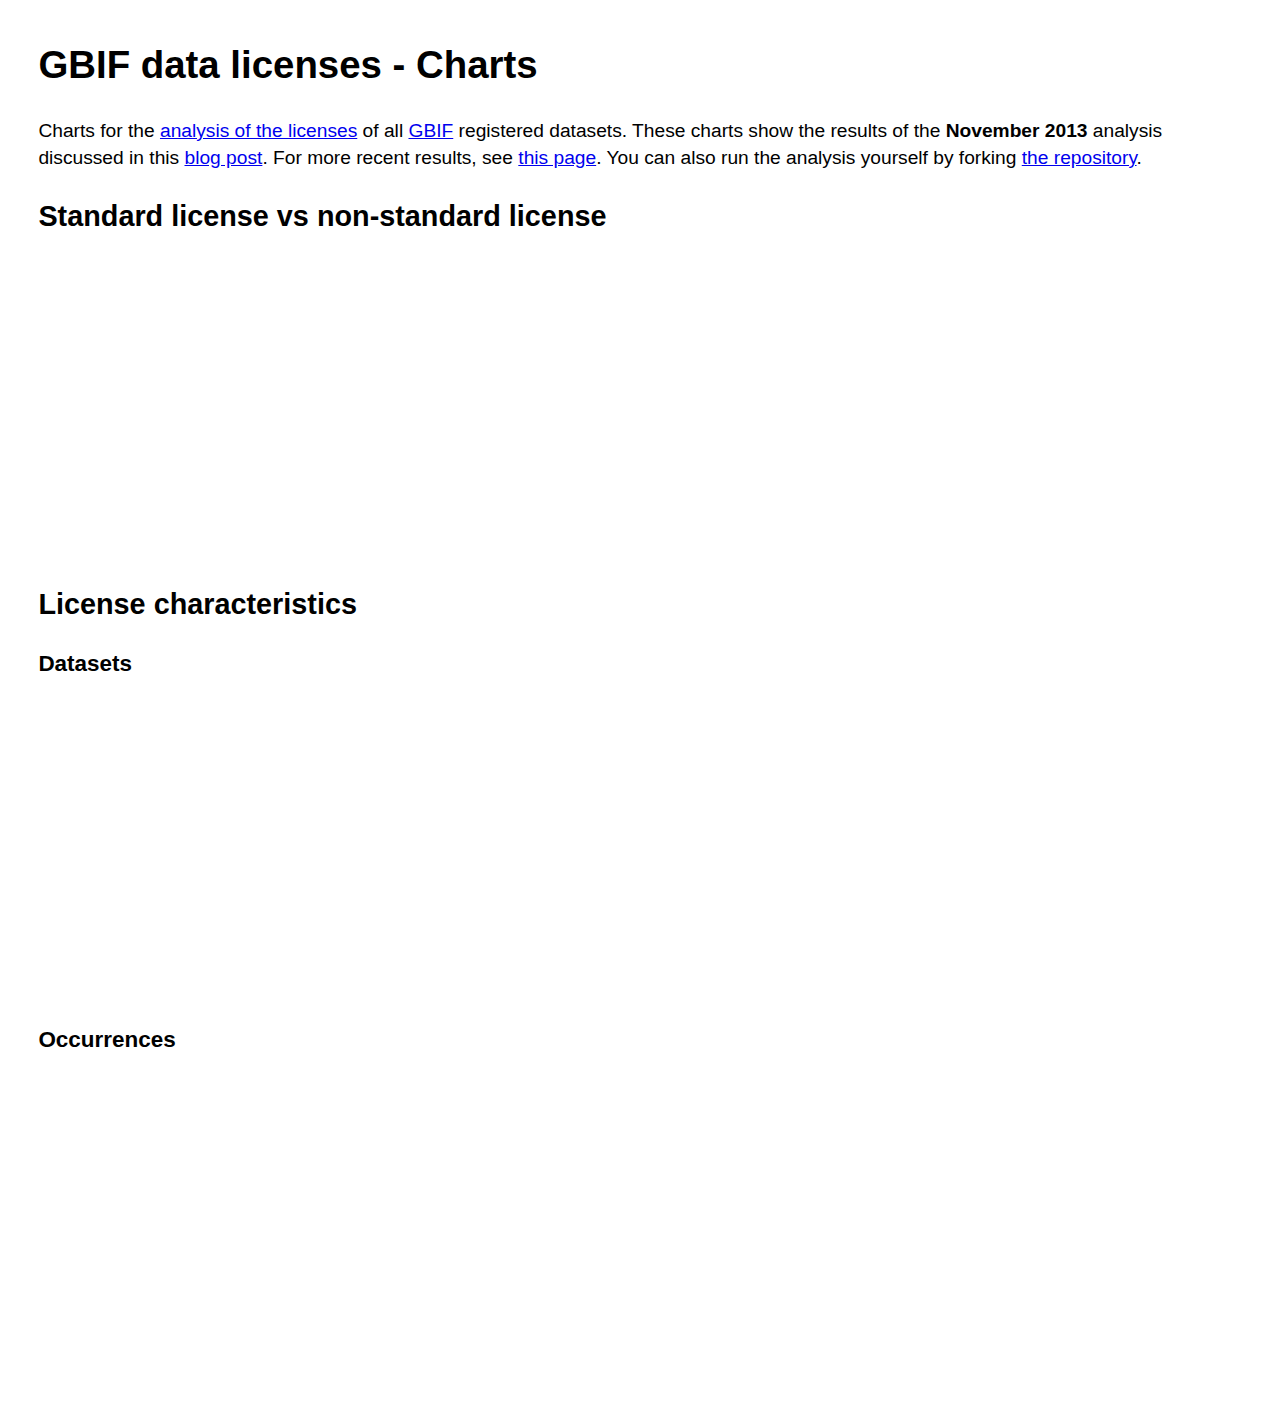
<file: charts-for-blog/index.html>
<!DOCTYPE html>
<head>
    <title>GBIF data licenses - Charts</title>
    <script src="http://ajax.googleapis.com/ajax/libs/jquery/1.8.2/jquery.min.js"></script>
    <script src="http://d3js.org/d3.v3.min.js"></script>
    <script src="js/nv.d3.min.js"></script>
    <script src="js/data.js"></script>
    <script src="js/charts.js"></script>
    <link href="css/nv.d3.min.css" rel="stylesheet" type="text/css">
    <link href="css/charts.css" rel="stylesheet" type="text/css">
</head>
<body>
    <h1>GBIF data licenses - Charts</h1>
    <p>Charts for the <a href="https://github.com/Datafable/gbif-data-licenses">analysis of the licenses</a> of all <a href="http://www.gbif.org">GBIF</a> registered datasets. These charts show the results of the <strong>November 2013</strong> analysis discussed in this <a href="http://peterdesmet.com/posts/analyzing-gbif-data-licenses.html">blog post</a>. For more recent results, see <a href="../charts/index.html">this page</a>. You can also run the analysis yourself by forking <a href="https://github.com/Datafable/gbif-data-licenses">the repository</a>.</p>

    <h2>Standard license vs non-standard license</h2>
    <div class="clearfix">
        <svg id="chart1" class="chart" style="float:left; width: 50%;"></svg>
        <svg id="chart2" class="chart" style="float:left; width: 50%;"></svg>
    </div>

    <h2>License characteristics</h2>
    <h3>Datasets</h3>
    <div><svg id="chart3" class="chart"></svg></div>
    
    <h3>Occurrences</h3>
    <div><svg id="chart4" class="chart"></svg></div>

</body>
</html>
</file>
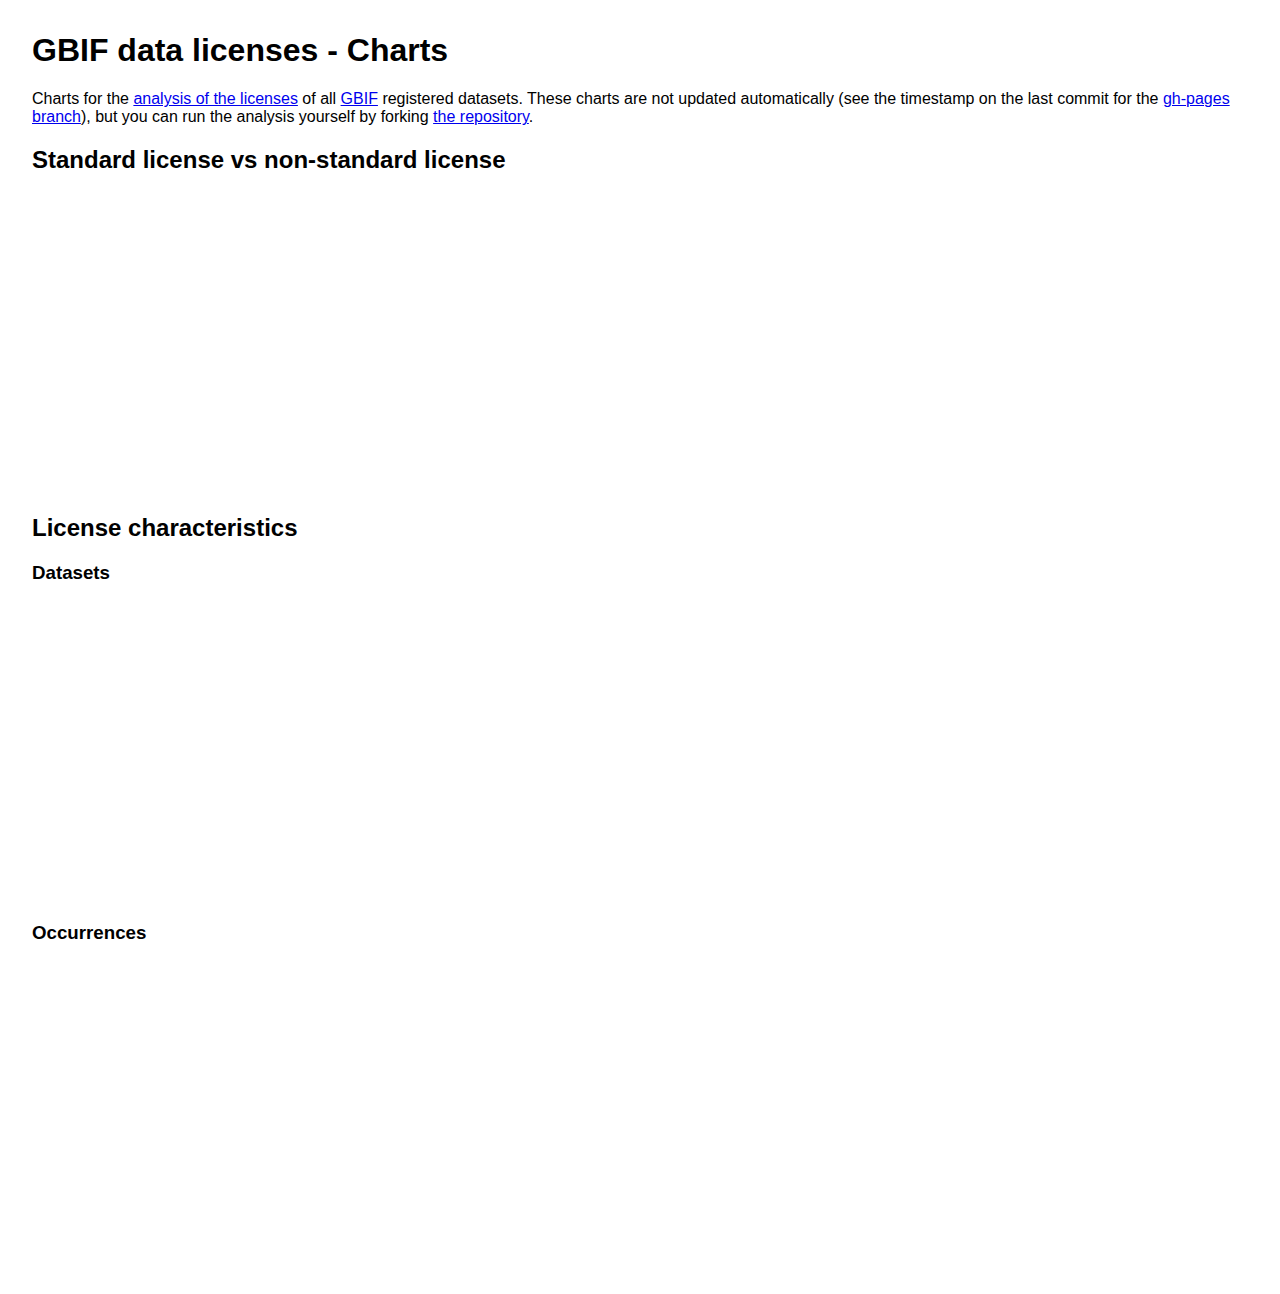
<file: charts/index.html>
<!DOCTYPE html>
<head>
    <meta charset="utf-8">
    <title>GBIF data licenses - Charts</title>
    <script src="http://ajax.googleapis.com/ajax/libs/jquery/1.8.2/jquery.min.js"></script>
    <script src="http://d3js.org/d3.v3.min.js"></script>
    <script src="js/nv.d3.min.js"></script>
    <script src="js/data.js"></script>
    <script src="js/charts.js"></script>
    <link href="css/nv.d3.min.css" rel="stylesheet" type="text/css">
    <link href="css/charts.css" rel="stylesheet" type="text/css">
</head>
<body>
    <h1>GBIF data licenses - Charts</h1>
    <p>Charts for the <a href="https://github.com/Datafable/gbif-data-licenses">analysis of the licenses</a> of all <a href="http://www.gbif.org">GBIF</a> registered datasets. These charts are not updated automatically (see the timestamp on the last commit for the <a href="https://github.com/Datafable/gbif-data-licenses/tree/gh-pages">gh-pages branch</a>), but you can run the analysis yourself by forking <a href="https://github.com/Datafable/gbif-data-licenses">the repository</a>.</p>

    <h2>Standard license vs non-standard license</h2>
    <div class="clearfix">
        <svg id="chart1" class="chart" style="float:left; width: 50%;"></svg>
        <svg id="chart2" class="chart" style="float:left; width: 50%;"></svg>
    </div>

    <h2>License characteristics</h2>
    <h3>Datasets</h3>
    <div><svg id="chart3" class="chart"></svg></div>
    
    <h3>Occurrences</h3>
    <div><svg id="chart4" class="chart"></svg></div>

</body>
</html>
</file>
<file: charts-for-blog/css/charts.css>
body {
    font-family: "Lucida grande", sans-serif;
    font-size: 1.2em;
    line-height: 1.4;
    margin: 2em;
}
.chart {
        display: block;
        height: 300px;
        width: 100%;
    }
    .chart text {
        font-family: inherit;
    }
    .chart .title {
        font-weight: bold;
    }

.clearfix {
    *zoom: 1; /* For IE 6/7 only: include this rule to trigger hasLayout and contain floats. */
    }
    .clearfix:before,
    .clearfix:after {
        content: " "; /* 1 */
        display: table; /* 2 */
    }
    .clearfix:after {
        clear: both;
    }
</file>
<file: charts/css/charts.css>
body {
    font-family: "Lucida grande", sans-serif;
    margin: 2em;
}
.chart {
        display: block;
        height: 300px;
        width: 100%;
    }
    .chart text {
        font-family: inherit;
    }
    .chart .title {
        font-weight: bold;
    }

.clearfix {
    *zoom: 1; /* For IE 6/7 only: include this rule to trigger hasLayout and contain floats. */
    }
    .clearfix:before,
    .clearfix:after {
        content: " "; /* 1 */
        display: table; /* 2 */
    }
    .clearfix:after {
        clear: both;
    }
</file>
<file: charts-for-blog/css/nv.d3.min.css>
.chartWrap{margin:0;padding:0;overflow:hidden}.nvtooltip.with-3d-shadow,.with-3d-shadow .nvtooltip{-moz-box-shadow:0 5px 10px rgba(0,0,0,.2);-webkit-box-shadow:0 5px 10px rgba(0,0,0,.2);box-shadow:0 5px 10px rgba(0,0,0,.2);-webkit-border-radius:6px;-moz-border-radius:6px;border-radius:6px}.nvtooltip{position:absolute;background-color:rgba(255,255,255,1.0);padding:1px;border:1px solid rgba(0,0,0,.2);z-index:10000;font-family:Arial;font-size:13px;text-align:left;pointer-events:none;white-space:nowrap;-webkit-touch-callout:none;-webkit-user-select:none;-khtml-user-select:none;-moz-user-select:none;-ms-user-select:none;user-select:none}.nvtooltip.with-transitions,.with-transitions .nvtooltip{transition:opacity 250ms linear;-moz-transition:opacity 250ms linear;-webkit-transition:opacity 250ms linear;transition-delay:250ms;-moz-transition-delay:250ms;-webkit-transition-delay:250ms}.nvtooltip.x-nvtooltip,.nvtooltip.y-nvtooltip{padding:8px}.nvtooltip h3{margin:0;padding:4px 14px;line-height:18px;font-weight:normal;background-color:rgba(247,247,247,0.75);text-align:center;border-bottom:1px solid #ebebeb;-webkit-border-radius:5px 5px 0 0;-moz-border-radius:5px 5px 0 0;border-radius:5px 5px 0 0}.nvtooltip p{margin:0;padding:5px 14px;text-align:center}.nvtooltip span{display:inline-block;margin:2px 0}.nvtooltip table{margin:6px;border-spacing:0}.nvtooltip table td{padding:2px 9px 2px 0;vertical-align:middle}.nvtooltip table td.key{font-weight:normal}.nvtooltip table td.value{text-align:right;font-weight:bold}.nvtooltip table tr.highlight td{padding:1px 9px 1px 0;border-bottom-style:solid;border-bottom-width:1px;border-top-style:solid;border-top-width:1px}.nvtooltip table td.legend-color-guide div{width:8px;height:8px;vertical-align:middle}.nvtooltip .footer{padding:3px;text-align:center}.nvtooltip-pending-removal{position:absolute;pointer-events:none}svg{-webkit-touch-callout:none;-webkit-user-select:none;-khtml-user-select:none;-moz-user-select:none;-ms-user-select:none;user-select:none;display:block;width:100%;height:100%}svg text{font:normal 12px Arial}svg .title{font:bold 14px Arial}.nvd3 .nv-background{fill:white;fill-opacity:0}.nvd3.nv-noData{font-size:18px;font-weight:bold}.nv-brush .extent{fill-opacity:.125;shape-rendering:crispEdges}.nvd3 .nv-legend .nv-series{cursor:pointer}.nvd3 .nv-legend .disabled circle{fill-opacity:0}.nvd3 .nv-axis{pointer-events:none}.nvd3 .nv-axis path{fill:none;stroke:#000;stroke-opacity:.75;shape-rendering:crispEdges}.nvd3 .nv-axis path.domain{stroke-opacity:.75}.nvd3 .nv-axis.nv-x path.domain{stroke-opacity:0}.nvd3 .nv-axis line{fill:none;stroke:#e5e5e5;shape-rendering:crispEdges}.nvd3 .nv-axis .zero line,.nvd3 .nv-axis line.zero{stroke-opacity:.75}.nvd3 .nv-axis .nv-axisMaxMin text{font-weight:bold}.nvd3 .x .nv-axis .nv-axisMaxMin text,.nvd3 .x2 .nv-axis .nv-axisMaxMin text,.nvd3 .x3 .nv-axis .nv-axisMaxMin text{text-anchor:middle}.nv-brush .resize path{fill:#eee;stroke:#666}.nvd3 .nv-bars .negative rect{zfill:brown}.nvd3 .nv-bars rect{zfill:steelblue;fill-opacity:.75;transition:fill-opacity 250ms linear;-moz-transition:fill-opacity 250ms linear;-webkit-transition:fill-opacity 250ms linear}.nvd3 .nv-bars rect.hover{fill-opacity:1}.nvd3 .nv-bars .hover rect{fill:lightblue}.nvd3 .nv-bars text{fill:rgba(0,0,0,0)}.nvd3 .nv-bars .hover text{fill:rgba(0,0,0,1)}.nvd3 .nv-multibar .nv-groups rect,.nvd3 .nv-multibarHorizontal .nv-groups rect,.nvd3 .nv-discretebar .nv-groups rect{stroke-opacity:0;transition:fill-opacity 250ms linear;-moz-transition:fill-opacity 250ms linear;-webkit-transition:fill-opacity 250ms linear}.nvd3 .nv-multibar .nv-groups rect:hover,.nvd3 .nv-multibarHorizontal .nv-groups rect:hover,.nvd3 .nv-discretebar .nv-groups rect:hover{fill-opacity:1}.nvd3 .nv-discretebar .nv-groups text,.nvd3 .nv-multibarHorizontal .nv-groups text{font-weight:bold;fill:rgba(0,0,0,1);stroke:rgba(0,0,0,0)}.nvd3.nv-pie path{stroke-opacity:0;transition:fill-opacity 250ms linear,stroke-width 250ms linear,stroke-opacity 250ms linear;-moz-transition:fill-opacity 250ms linear,stroke-width 250ms linear,stroke-opacity 250ms linear;-webkit-transition:fill-opacity 250ms linear,stroke-width 250ms linear,stroke-opacity 250ms linear}.nvd3.nv-pie .nv-slice text{stroke:#000;stroke-width:0}.nvd3.nv-pie path{stroke:#fff;stroke-width:1px;stroke-opacity:1}.nvd3.nv-pie .hover path{fill-opacity:.7}.nvd3.nv-pie .nv-label{pointer-events:none}.nvd3.nv-pie .nv-label rect{fill-opacity:0;stroke-opacity:0}.nvd3 .nv-groups path.nv-line{fill:none;stroke-width:1.5px}.nvd3 .nv-groups path.nv-line.nv-thin-line{stroke-width:1px}.nvd3 .nv-groups path.nv-area{stroke:none}.nvd3 .nv-line.hover path{stroke-width:6px}.nvd3.nv-line .nvd3.nv-scatter .nv-groups .nv-point{fill-opacity:0;stroke-opacity:0}.nvd3.nv-scatter.nv-single-point .nv-groups .nv-point{fill-opacity:.5!important;stroke-opacity:.5!important}.with-transitions .nvd3 .nv-groups .nv-point{transition:stroke-width 250ms linear,stroke-opacity 250ms linear;-moz-transition:stroke-width 250ms linear,stroke-opacity 250ms linear;-webkit-transition:stroke-width 250ms linear,stroke-opacity 250ms linear}.nvd3.nv-scatter .nv-groups .nv-point.hover,.nvd3 .nv-groups .nv-point.hover{stroke-width:7px;fill-opacity:.95!important;stroke-opacity:.95!important}.nvd3 .nv-point-paths path{stroke:#aaa;stroke-opacity:0;fill:#eee;fill-opacity:0}.nvd3 .nv-indexLine{cursor:ew-resize}.nvd3 .nv-distribution{pointer-events:none}.nvd3 .nv-groups .nv-point.hover{stroke-width:20px;stroke-opacity:.5}.nvd3 .nv-scatter .nv-point.hover{fill-opacity:1}.nvd3.nv-stackedarea path.nv-area{fill-opacity:.7;stroke-opacity:0;transition:fill-opacity 250ms linear,stroke-opacity 250ms linear;-moz-transition:fill-opacity 250ms linear,stroke-opacity 250ms linear;-webkit-transition:fill-opacity 250ms linear,stroke-opacity 250ms linear}.nvd3.nv-stackedarea path.nv-area.hover{fill-opacity:.9}.nvd3.nv-stackedarea .nv-groups .nv-point{stroke-opacity:0;fill-opacity:0}.nvd3.nv-linePlusBar .nv-bar rect{fill-opacity:.75}.nvd3.nv-linePlusBar .nv-bar rect:hover{fill-opacity:1}.nvd3.nv-bullet{font:10px sans-serif}.nvd3.nv-bullet .nv-measure{fill-opacity:.8}.nvd3.nv-bullet .nv-measure:hover{fill-opacity:1}.nvd3.nv-bullet .nv-marker{stroke:#000;stroke-width:2px}.nvd3.nv-bullet .nv-markerTriangle{stroke:#000;fill:#fff;stroke-width:1.5px}.nvd3.nv-bullet .nv-tick line{stroke:#666;stroke-width:.5px}.nvd3.nv-bullet .nv-range.nv-s0{fill:#eee}.nvd3.nv-bullet .nv-range.nv-s1{fill:#ddd}.nvd3.nv-bullet .nv-range.nv-s2{fill:#ccc}.nvd3.nv-bullet .nv-title{font-size:14px;font-weight:bold}.nvd3.nv-bullet .nv-subtitle{fill:#999}.nvd3.nv-bullet .nv-range{fill:#bababa;fill-opacity:.4}.nvd3.nv-bullet .nv-range:hover{fill-opacity:.7}.nvd3.nv-sparkline path{fill:none}.nvd3.nv-sparklineplus g.nv-hoverValue{pointer-events:none}.nvd3.nv-sparklineplus .nv-hoverValue line{stroke:#333;stroke-width:1.5px}.nvd3.nv-sparklineplus,.nvd3.nv-sparklineplus g{pointer-events:all}.nvd3 .nv-hoverArea{fill-opacity:0;stroke-opacity:0}.nvd3.nv-sparklineplus .nv-xValue,.nvd3.nv-sparklineplus .nv-yValue{stroke-width:0;font-size:.9em;font-weight:normal}.nvd3.nv-sparklineplus .nv-yValue{stroke:#f66}.nvd3.nv-sparklineplus .nv-maxValue{stroke:#2ca02c;fill:#2ca02c}.nvd3.nv-sparklineplus .nv-minValue{stroke:#d62728;fill:#d62728}.nvd3.nv-sparklineplus .nv-currentValue{font-weight:bold;font-size:1.1em}.nvd3.nv-ohlcBar .nv-ticks .nv-tick{stroke-width:2px}.nvd3.nv-ohlcBar .nv-ticks .nv-tick.hover{stroke-width:4px}.nvd3.nv-ohlcBar .nv-ticks .nv-tick.positive{stroke:#2ca02c}.nvd3.nv-ohlcBar .nv-ticks .nv-tick.negative{stroke:#d62728}.nvd3.nv-historicalStockChart .nv-axis .nv-axislabel{font-weight:bold}.nvd3.nv-historicalStockChart .nv-dragTarget{fill-opacity:0;stroke:none;cursor:move}.nvd3 .nv-brush .extent{fill-opacity:0!important}.nvd3 .nv-brushBackground rect{stroke:#000;stroke-width:.4;fill:#fff;fill-opacity:.7}.nvd3.nv-indentedtree .name{margin-left:5px}.nvd3.nv-indentedtree .clickable{color:#08C;cursor:pointer}.nvd3.nv-indentedtree span.clickable:hover{color:#005580;text-decoration:underline}.nvd3.nv-indentedtree .nv-childrenCount{display:inline-block;margin-left:5px}.nvd3.nv-indentedtree .nv-treeicon{cursor:pointer}.nvd3.nv-indentedtree .nv-treeicon.nv-folded{cursor:pointer}.nvd3 .background path{fill:none;stroke:#ccc;stroke-opacity:.4;shape-rendering:crispEdges}.nvd3 .foreground path{fill:none;stroke:steelblue;stroke-opacity:.7}.nvd3 .brush .extent{fill-opacity:.3;stroke:#fff;shape-rendering:crispEdges}.nvd3 .axis line,.axis path{fill:none;stroke:#000;shape-rendering:crispEdges}.nvd3 .axis text{text-shadow:0 1px 0 #fff}.nvd3 .nv-interactiveGuideLine{pointer-events:none}.nvd3 line.nv-guideline{stroke:#ccc}
</file>
<file: charts/css/nv.d3.min.css>
.chartWrap{margin:0;padding:0;overflow:hidden}.nvtooltip.with-3d-shadow,.with-3d-shadow .nvtooltip{-moz-box-shadow:0 5px 10px rgba(0,0,0,.2);-webkit-box-shadow:0 5px 10px rgba(0,0,0,.2);box-shadow:0 5px 10px rgba(0,0,0,.2);-webkit-border-radius:6px;-moz-border-radius:6px;border-radius:6px}.nvtooltip{position:absolute;background-color:rgba(255,255,255,1.0);padding:1px;border:1px solid rgba(0,0,0,.2);z-index:10000;font-family:Arial;font-size:13px;text-align:left;pointer-events:none;white-space:nowrap;-webkit-touch-callout:none;-webkit-user-select:none;-khtml-user-select:none;-moz-user-select:none;-ms-user-select:none;user-select:none}.nvtooltip.with-transitions,.with-transitions .nvtooltip{transition:opacity 250ms linear;-moz-transition:opacity 250ms linear;-webkit-transition:opacity 250ms linear;transition-delay:250ms;-moz-transition-delay:250ms;-webkit-transition-delay:250ms}.nvtooltip.x-nvtooltip,.nvtooltip.y-nvtooltip{padding:8px}.nvtooltip h3{margin:0;padding:4px 14px;line-height:18px;font-weight:normal;background-color:rgba(247,247,247,0.75);text-align:center;border-bottom:1px solid #ebebeb;-webkit-border-radius:5px 5px 0 0;-moz-border-radius:5px 5px 0 0;border-radius:5px 5px 0 0}.nvtooltip p{margin:0;padding:5px 14px;text-align:center}.nvtooltip span{display:inline-block;margin:2px 0}.nvtooltip table{margin:6px;border-spacing:0}.nvtooltip table td{padding:2px 9px 2px 0;vertical-align:middle}.nvtooltip table td.key{font-weight:normal}.nvtooltip table td.value{text-align:right;font-weight:bold}.nvtooltip table tr.highlight td{padding:1px 9px 1px 0;border-bottom-style:solid;border-bottom-width:1px;border-top-style:solid;border-top-width:1px}.nvtooltip table td.legend-color-guide div{width:8px;height:8px;vertical-align:middle}.nvtooltip .footer{padding:3px;text-align:center}.nvtooltip-pending-removal{position:absolute;pointer-events:none}svg{-webkit-touch-callout:none;-webkit-user-select:none;-khtml-user-select:none;-moz-user-select:none;-ms-user-select:none;user-select:none;display:block;width:100%;height:100%}svg text{font:normal 12px Arial}svg .title{font:bold 14px Arial}.nvd3 .nv-background{fill:white;fill-opacity:0}.nvd3.nv-noData{font-size:18px;font-weight:bold}.nv-brush .extent{fill-opacity:.125;shape-rendering:crispEdges}.nvd3 .nv-legend .nv-series{cursor:pointer}.nvd3 .nv-legend .disabled circle{fill-opacity:0}.nvd3 .nv-axis{pointer-events:none}.nvd3 .nv-axis path{fill:none;stroke:#000;stroke-opacity:.75;shape-rendering:crispEdges}.nvd3 .nv-axis path.domain{stroke-opacity:.75}.nvd3 .nv-axis.nv-x path.domain{stroke-opacity:0}.nvd3 .nv-axis line{fill:none;stroke:#e5e5e5;shape-rendering:crispEdges}.nvd3 .nv-axis .zero line,.nvd3 .nv-axis line.zero{stroke-opacity:.75}.nvd3 .nv-axis .nv-axisMaxMin text{font-weight:bold}.nvd3 .x .nv-axis .nv-axisMaxMin text,.nvd3 .x2 .nv-axis .nv-axisMaxMin text,.nvd3 .x3 .nv-axis .nv-axisMaxMin text{text-anchor:middle}.nv-brush .resize path{fill:#eee;stroke:#666}.nvd3 .nv-bars .negative rect{zfill:brown}.nvd3 .nv-bars rect{zfill:steelblue;fill-opacity:.75;transition:fill-opacity 250ms linear;-moz-transition:fill-opacity 250ms linear;-webkit-transition:fill-opacity 250ms linear}.nvd3 .nv-bars rect.hover{fill-opacity:1}.nvd3 .nv-bars .hover rect{fill:lightblue}.nvd3 .nv-bars text{fill:rgba(0,0,0,0)}.nvd3 .nv-bars .hover text{fill:rgba(0,0,0,1)}.nvd3 .nv-multibar .nv-groups rect,.nvd3 .nv-multibarHorizontal .nv-groups rect,.nvd3 .nv-discretebar .nv-groups rect{stroke-opacity:0;transition:fill-opacity 250ms linear;-moz-transition:fill-opacity 250ms linear;-webkit-transition:fill-opacity 250ms linear}.nvd3 .nv-multibar .nv-groups rect:hover,.nvd3 .nv-multibarHorizontal .nv-groups rect:hover,.nvd3 .nv-discretebar .nv-groups rect:hover{fill-opacity:1}.nvd3 .nv-discretebar .nv-groups text,.nvd3 .nv-multibarHorizontal .nv-groups text{font-weight:bold;fill:rgba(0,0,0,1);stroke:rgba(0,0,0,0)}.nvd3.nv-pie path{stroke-opacity:0;transition:fill-opacity 250ms linear,stroke-width 250ms linear,stroke-opacity 250ms linear;-moz-transition:fill-opacity 250ms linear,stroke-width 250ms linear,stroke-opacity 250ms linear;-webkit-transition:fill-opacity 250ms linear,stroke-width 250ms linear,stroke-opacity 250ms linear}.nvd3.nv-pie .nv-slice text{stroke:#000;stroke-width:0}.nvd3.nv-pie path{stroke:#fff;stroke-width:1px;stroke-opacity:1}.nvd3.nv-pie .hover path{fill-opacity:.7}.nvd3.nv-pie .nv-label{pointer-events:none}.nvd3.nv-pie .nv-label rect{fill-opacity:0;stroke-opacity:0}.nvd3 .nv-groups path.nv-line{fill:none;stroke-width:1.5px}.nvd3 .nv-groups path.nv-line.nv-thin-line{stroke-width:1px}.nvd3 .nv-groups path.nv-area{stroke:none}.nvd3 .nv-line.hover path{stroke-width:6px}.nvd3.nv-line .nvd3.nv-scatter .nv-groups .nv-point{fill-opacity:0;stroke-opacity:0}.nvd3.nv-scatter.nv-single-point .nv-groups .nv-point{fill-opacity:.5!important;stroke-opacity:.5!important}.with-transitions .nvd3 .nv-groups .nv-point{transition:stroke-width 250ms linear,stroke-opacity 250ms linear;-moz-transition:stroke-width 250ms linear,stroke-opacity 250ms linear;-webkit-transition:stroke-width 250ms linear,stroke-opacity 250ms linear}.nvd3.nv-scatter .nv-groups .nv-point.hover,.nvd3 .nv-groups .nv-point.hover{stroke-width:7px;fill-opacity:.95!important;stroke-opacity:.95!important}.nvd3 .nv-point-paths path{stroke:#aaa;stroke-opacity:0;fill:#eee;fill-opacity:0}.nvd3 .nv-indexLine{cursor:ew-resize}.nvd3 .nv-distribution{pointer-events:none}.nvd3 .nv-groups .nv-point.hover{stroke-width:20px;stroke-opacity:.5}.nvd3 .nv-scatter .nv-point.hover{fill-opacity:1}.nvd3.nv-stackedarea path.nv-area{fill-opacity:.7;stroke-opacity:0;transition:fill-opacity 250ms linear,stroke-opacity 250ms linear;-moz-transition:fill-opacity 250ms linear,stroke-opacity 250ms linear;-webkit-transition:fill-opacity 250ms linear,stroke-opacity 250ms linear}.nvd3.nv-stackedarea path.nv-area.hover{fill-opacity:.9}.nvd3.nv-stackedarea .nv-groups .nv-point{stroke-opacity:0;fill-opacity:0}.nvd3.nv-linePlusBar .nv-bar rect{fill-opacity:.75}.nvd3.nv-linePlusBar .nv-bar rect:hover{fill-opacity:1}.nvd3.nv-bullet{font:10px sans-serif}.nvd3.nv-bullet .nv-measure{fill-opacity:.8}.nvd3.nv-bullet .nv-measure:hover{fill-opacity:1}.nvd3.nv-bullet .nv-marker{stroke:#000;stroke-width:2px}.nvd3.nv-bullet .nv-markerTriangle{stroke:#000;fill:#fff;stroke-width:1.5px}.nvd3.nv-bullet .nv-tick line{stroke:#666;stroke-width:.5px}.nvd3.nv-bullet .nv-range.nv-s0{fill:#eee}.nvd3.nv-bullet .nv-range.nv-s1{fill:#ddd}.nvd3.nv-bullet .nv-range.nv-s2{fill:#ccc}.nvd3.nv-bullet .nv-title{font-size:14px;font-weight:bold}.nvd3.nv-bullet .nv-subtitle{fill:#999}.nvd3.nv-bullet .nv-range{fill:#bababa;fill-opacity:.4}.nvd3.nv-bullet .nv-range:hover{fill-opacity:.7}.nvd3.nv-sparkline path{fill:none}.nvd3.nv-sparklineplus g.nv-hoverValue{pointer-events:none}.nvd3.nv-sparklineplus .nv-hoverValue line{stroke:#333;stroke-width:1.5px}.nvd3.nv-sparklineplus,.nvd3.nv-sparklineplus g{pointer-events:all}.nvd3 .nv-hoverArea{fill-opacity:0;stroke-opacity:0}.nvd3.nv-sparklineplus .nv-xValue,.nvd3.nv-sparklineplus .nv-yValue{stroke-width:0;font-size:.9em;font-weight:normal}.nvd3.nv-sparklineplus .nv-yValue{stroke:#f66}.nvd3.nv-sparklineplus .nv-maxValue{stroke:#2ca02c;fill:#2ca02c}.nvd3.nv-sparklineplus .nv-minValue{stroke:#d62728;fill:#d62728}.nvd3.nv-sparklineplus .nv-currentValue{font-weight:bold;font-size:1.1em}.nvd3.nv-ohlcBar .nv-ticks .nv-tick{stroke-width:2px}.nvd3.nv-ohlcBar .nv-ticks .nv-tick.hover{stroke-width:4px}.nvd3.nv-ohlcBar .nv-ticks .nv-tick.positive{stroke:#2ca02c}.nvd3.nv-ohlcBar .nv-ticks .nv-tick.negative{stroke:#d62728}.nvd3.nv-historicalStockChart .nv-axis .nv-axislabel{font-weight:bold}.nvd3.nv-historicalStockChart .nv-dragTarget{fill-opacity:0;stroke:none;cursor:move}.nvd3 .nv-brush .extent{fill-opacity:0!important}.nvd3 .nv-brushBackground rect{stroke:#000;stroke-width:.4;fill:#fff;fill-opacity:.7}.nvd3.nv-indentedtree .name{margin-left:5px}.nvd3.nv-indentedtree .clickable{color:#08C;cursor:pointer}.nvd3.nv-indentedtree span.clickable:hover{color:#005580;text-decoration:underline}.nvd3.nv-indentedtree .nv-childrenCount{display:inline-block;margin-left:5px}.nvd3.nv-indentedtree .nv-treeicon{cursor:pointer}.nvd3.nv-indentedtree .nv-treeicon.nv-folded{cursor:pointer}.nvd3 .background path{fill:none;stroke:#ccc;stroke-opacity:.4;shape-rendering:crispEdges}.nvd3 .foreground path{fill:none;stroke:steelblue;stroke-opacity:.7}.nvd3 .brush .extent{fill-opacity:.3;stroke:#fff;shape-rendering:crispEdges}.nvd3 .axis line,.axis path{fill:none;stroke:#000;shape-rendering:crispEdges}.nvd3 .axis text{text-shadow:0 1px 0 #fff}.nvd3 .nv-interactiveGuideLine{pointer-events:none}.nvd3 line.nv-guideline{stroke:#ccc}
</file>
